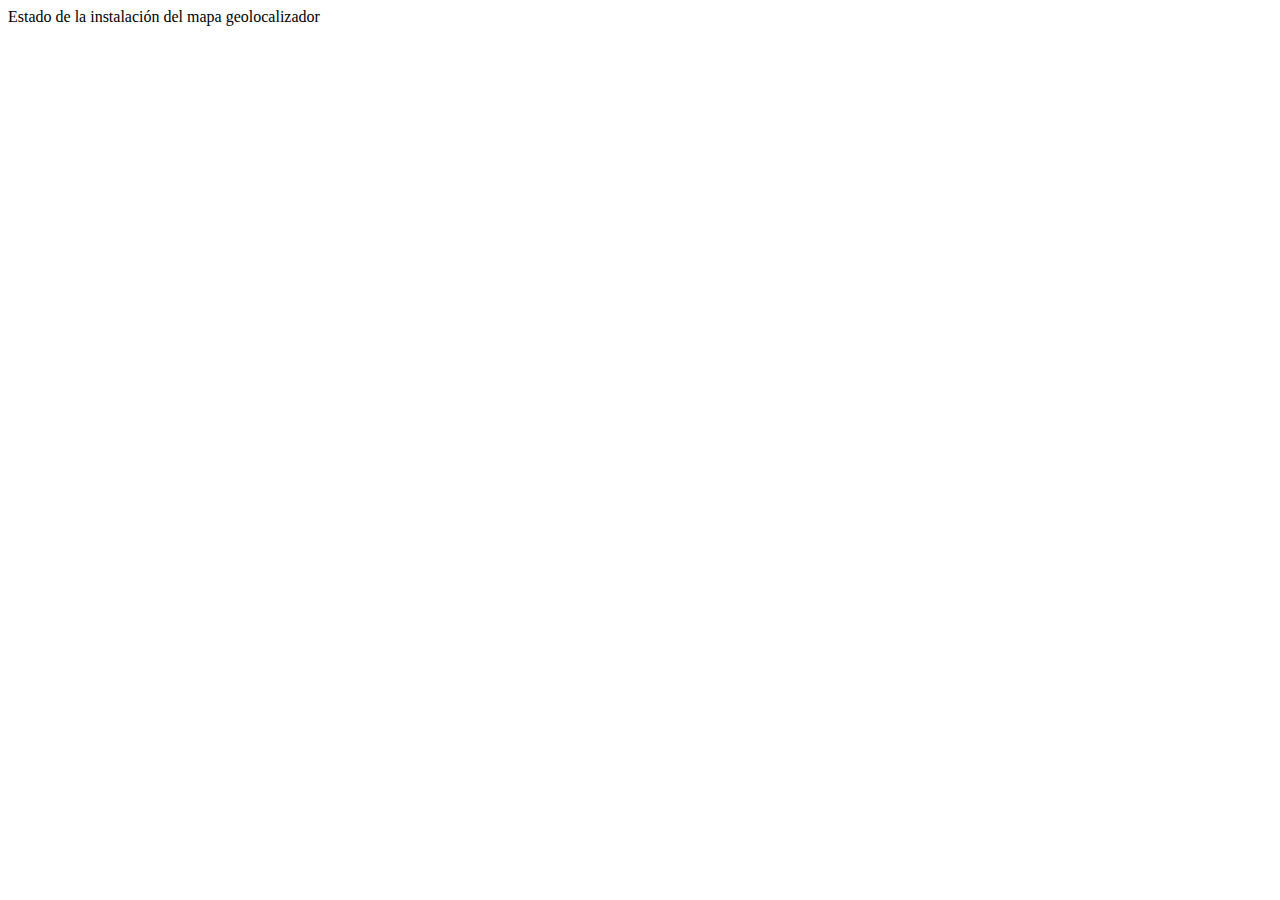
<file: public_html/install.html>
<!DOCTYPE html>
<html>

<head>
<title>Instalador del geolocalizador</title>
<meta charset="UTF-8">
</head>

<body>

<div id="install">Estado de la instalación del mapa geolocalizador</div>

<script>

    $(document).ready(function() {

      var gManifestName = location.href.replace("install.html","") + 'manifest.webapp';

      var request = navigator.mozApps.checkInstalled(gManifestName);
      
      request.onsuccess = function() {
        if (request.result) {
          // La app ya fue instalada.
          $("#install").text("La app ya esta instalada");

        } else {

          // La app no esta instalada
          $("#install").html("<input type='button' value='Instalar'>");

          $("#install").click(function() {

              var req = navigator.mozApps.install(gManifestName);

              req.onsuccess = function(data) {
                  $("#install").text("La app ha sido instalada").unbind('click');
              }

              req.onerror = function(errObj) {
                  alert("Error de instalacion: " + this.error.name);
              }

          });
        }
      }

      request.onerror = function() {
        alert('Error comprobando estado de la instalacion: ' + 
               this.error.message);
      }
    });

</script>


</body>

</html>
</file>
